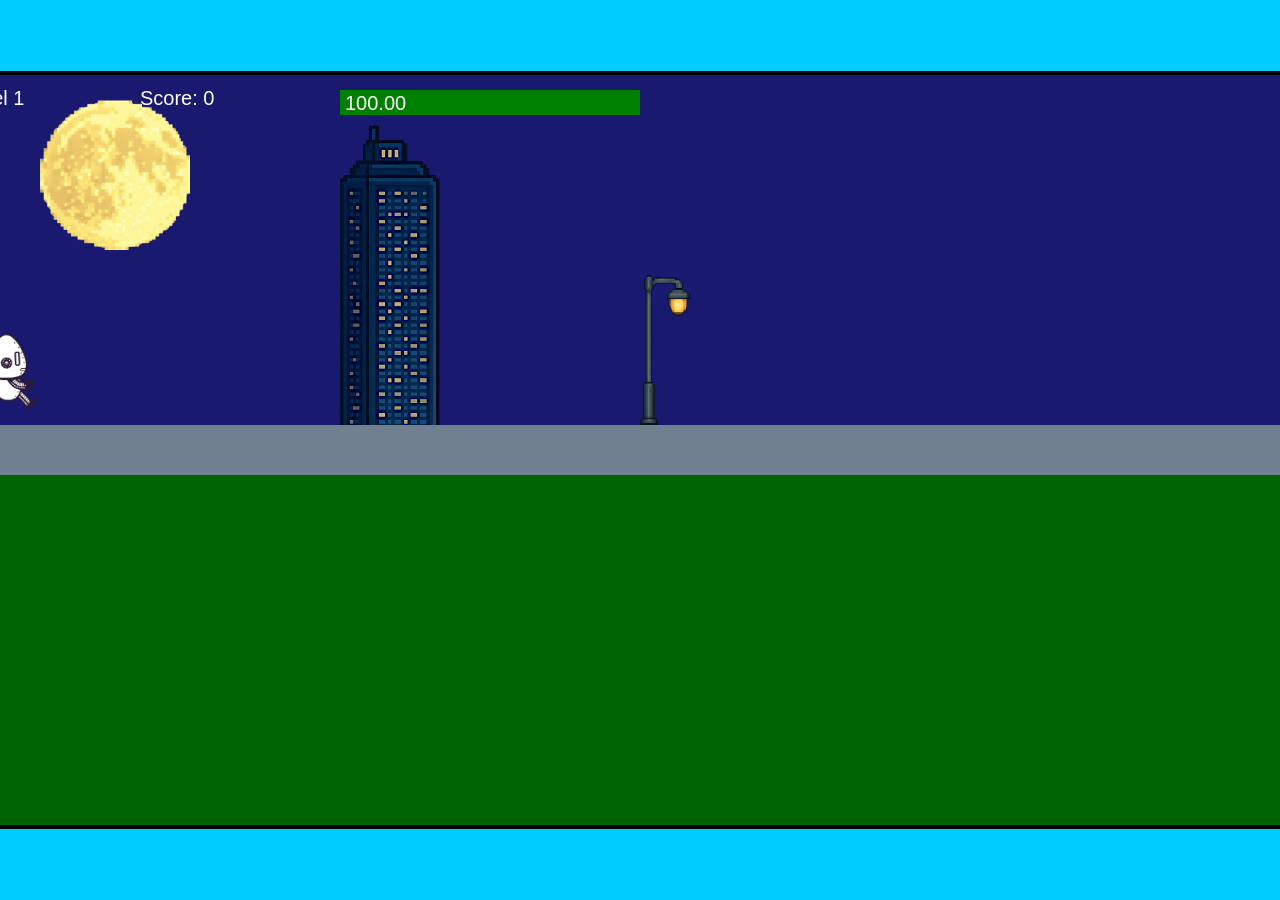
<file: fsd-projects/runtime/index.html>
<!DOCTYPE html>
<html lang="en">
  <head>
    <meta charset="UTF-8" />
    <meta name="viewport" content="width=device-width, initial-scale=1.0" />
    <title>Runtime Neo</title>
    <link rel="stylesheet" href="runtime.css" />
    <script src="https://code.jquery.com/jquery-3.1.0.js"></script>
    <script src="setup.js"></script>
    <script src="levels.js"></script>
    <script src="scenery.js"></script>
    <script src="student.js"></script>
    <script src="main.js"></script>
  </head>
  <body id="body">
    <canvas id="gameCanvas" width="1400" height="750"></canvas>
    <img id="player" src="images/halle.png" />
    <img id="projectile" src="images/projectile.png" />
    <img id="basicPlatform" src="images/interactable/basicPlatform.png" />
    <img id="spikes" src="images/interactable/spikes.png" />
    <img id="bug" src="images/interactable/bug.png" />
    <img id="healthUp" src="images/interactable/healthUp.png" />
    <img id="flag" src="images/interactable/flag.png" />
    <img id="moon" src="images/backgrounds/moon.png" />
    <img id="building" src="images/backgrounds/building.png" />
    <img id="lamp" src="images/backgrounds/lamp.png" />
  </body>
</html>
</file>
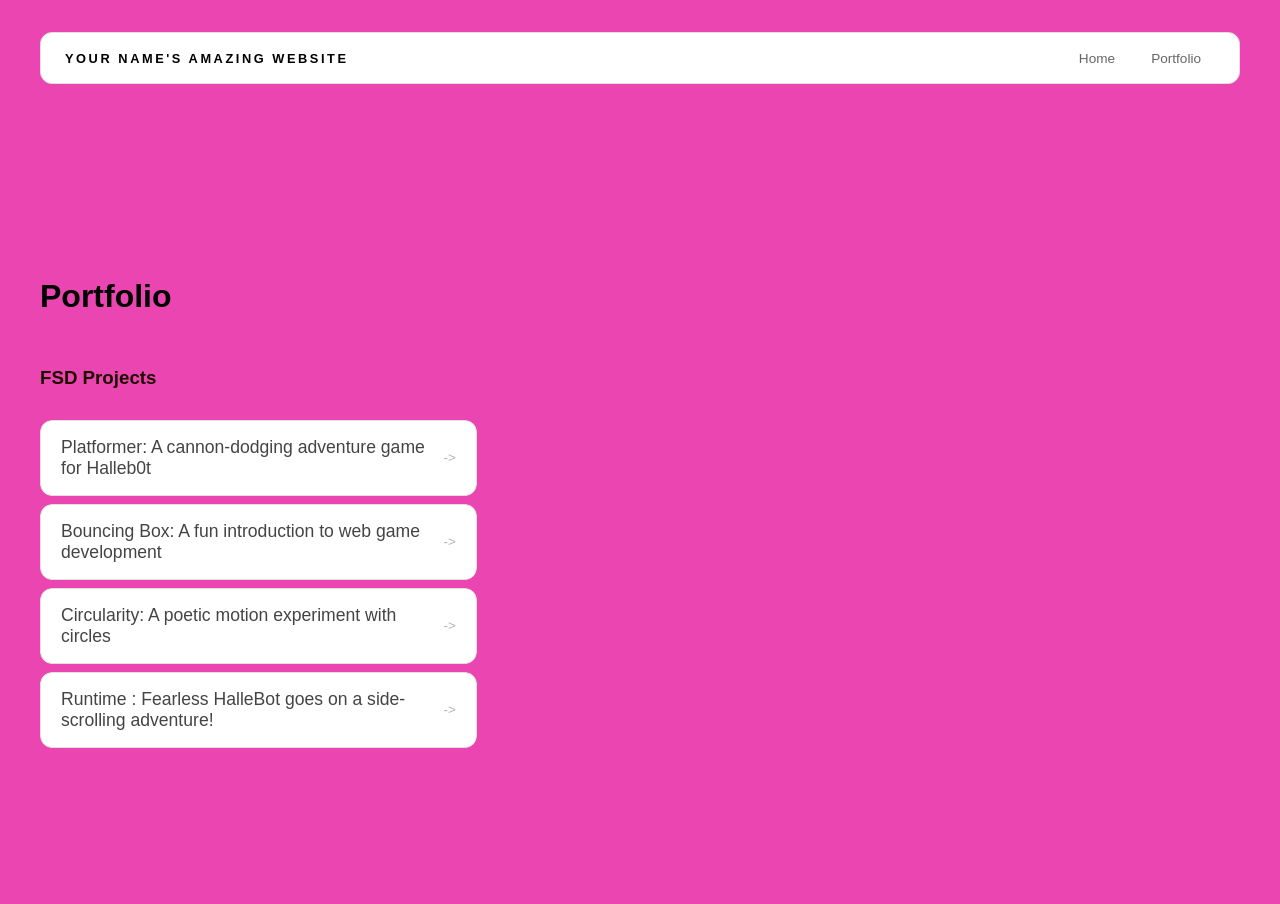
<file: portfolio.html>
<!DOCTYPE html>
<html>

<head>
  <title>CHANGE ME</title>
  <link rel="stylesheet" href="style.css" />
</head>

<body>
  <!-- All content goes here -->
  <div id="all-contents">
    <nav>
      <h1>Your Name's Amazing Website</h1>
      <ul id="nav-ul">
        <li class="nav-li">
          <a href="index.html">Home</a>
        </li>
        <li class="nav-li">
          <a href="portfolio.html">Portfolio</a>
        </li>
      </ul>
    </nav>

    <main>
      <div class="content">
        <h1>Portfolio</h1>
        <h3>FSD Projects</h3>
        <ul id="portfolio">
          <li>
  <a href="fsd-projects/platformer/">Platformer: A cannon-dodging adventure game for Halleb0t</a>
</li>
<li>
  <a href="fsd-projects/bouncing-box/">Bouncing Box: A fun introduction to web game development</a>
</li>
<li>
  <a href="fsd-projects/circularity/">Circularity: A poetic motion experiment with circles</a>
</li>
<li>
 <a href="fsd-projects/runtime/">Runtime : Fearless HalleBot goes on a side-scrolling adventure!</a>
</li>

        </ul>

        <!-- ASD Projects will go here -->

      </div>
    </main>
  </div>
</body>

</html>
</file>
<file: fsd-projects/runtime/runtime.css>
/* runtime.css */
/* Styles for Runtime Neo auto-runner game */

img {
  display: none;
}

#gameCanvas {
  position: absolute;
  border: 4px solid #000;
  top: 50%;
  left: 50%;
  transform: translate(-50%, -50%);
}

body {
  margin: 0;
  background-color: #00ccff;
  font-family: Arial, sans-serif;
  text-align: center;
  overflow: hidden;
}
</file>
<file: style.css>
* {
box-sizing: border-box;
}

body {
margin: 0;
background: #ea45b0;
color: hsl(27, 94%, 6%);
font-family: "Helvetica Neue", Arial, sans-serif;
}

#all-contents {
max-width: 1500px;
min-height: 100vh;
margin: 0 auto;
padding: 32px 40px;
}
main {
display: grid;
grid-template-columns: minmax(220px, 1fr) minmax(420px, 1.6fr);
align-items: center;
min-height: calc(100vh - 160px);
gap: clamp(32px, 5vw, 80px);
}

.sidebar {
width: 100%;
}

.content {
display: flex;
flex-direction: column;
align-items: flex-start;
gap: 12px;
}
h2 {
margin: 0;
font-size: clamp(4rem, 10vw, 7rem);
line-height: 0.9;
font-weight: 900;
letter-spacing: -0.04em;
text-transform: uppercase;
color: #5f2706;
}

.content > p {
margin: 0;
color: #999;
font-size: 0.9rem;
text-transform: uppercase;
letter-spacing: 0.15em;
line-height: 1.4;
}
#interests {
margin-top: 32px;
width: 100%;
}

#interests h3 {
margin: 0 0 12px;
font-size: 0.75rem;
font-weight: 700;
text-transform: uppercase;
letter-spacing: 0.2em;
color: #aaa;
}

#interests ul {
list-style: none;
margin: 0;
padding: 0;
display: flex;
flex-wrap: wrap;
gap: 8px;
}

#interests li {
color: #555;
font-size: 1rem;
font-weight: 600;
padding: 10px 20px;
background: #fff;
border: 1px solid #ddd;
border-radius: 100px;
transition:
background 0.25s ease,
color 0.25s ease,
transform 0.25s ease;
cursor: default;
}

#interests li:hover {
background: #000;
color: #fff;
border-color: #000;
transform: translateY(-2px);
}
.sidebar-img {
width: 100%;
max-width: 760px;
aspect-ratio: 3 / 4;
object-fit: cover;
display: block;
border-radius: 16px;
filter: grayscale(100%);
box-shadow: 0 8px 30px rgba(0, 0, 0, 0.12);
transition:
filter 0.4s ease,
transform 0.4s ease,
box-shadow 0.4s ease;
}

.sidebar-img:hover {
filter: grayscale(0%);
transform: translateY(-4px);
box-shadow: 0 16px 40px rgba(0, 0, 0, 0.18);
}
nav {
display: flex;
justify-content: space-between;
align-items: center;
margin-bottom: 48px;
padding: 16px 24px;
background: #fff;
border: 1px solid #e0e0e0;
border-radius: 12px;
}

nav h1 {
margin: 0;
font-size: 0.8rem;
font-weight: 700;
text-transform: uppercase;
letter-spacing: 0.2em;
color: #000;
}

#nav-ul {
list-style: none;
display: flex;
gap: 8px;
margin: 0;
padding: 0;
}

.nav-li a {
color: #666;
text-decoration: none;
font-size: 0.85rem;
font-weight: 500;
padding: 6px 14px;
border-radius: 8px;
transition:
background 0.25s ease,
color 0.25s ease;
}

.nav-li a:hover {
background: #000;
color: #fff;
}
/* Portfolio styles */
.content h1 {
color: black;
}

#portfolio {
list-style: none;
margin: 0;
padding: 0;
width: 100%;
display: flex;
flex-direction: column;
gap: 8px;
}

#portfolio li {
border-radius: 12px;
overflow: hidden;
}

#portfolio a {
display: flex;
justify-content: space-between;
align-items: center;
text-decoration: none;
color: #444;
padding: 16px 20px;
font-size: 1.1rem;
font-weight: 500;
background: #fff;
border: 1px solid #e0e0e0;
border-radius: 12px;
transition: background 0.25s ease, color 0.25s ease, transform 0.25s ease;
}

#portfolio a:hover {
background: #000;
color: #fff;
transform: translateX(4px);
}

#portfolio a::after {
content: "->";
font-size: 0.85rem;
opacity: 0.4;
transition: opacity 0.25s ease;
white-space: nowrap;
}

#portfolio a:hover::after {
opacity: 1;
}
</file>
